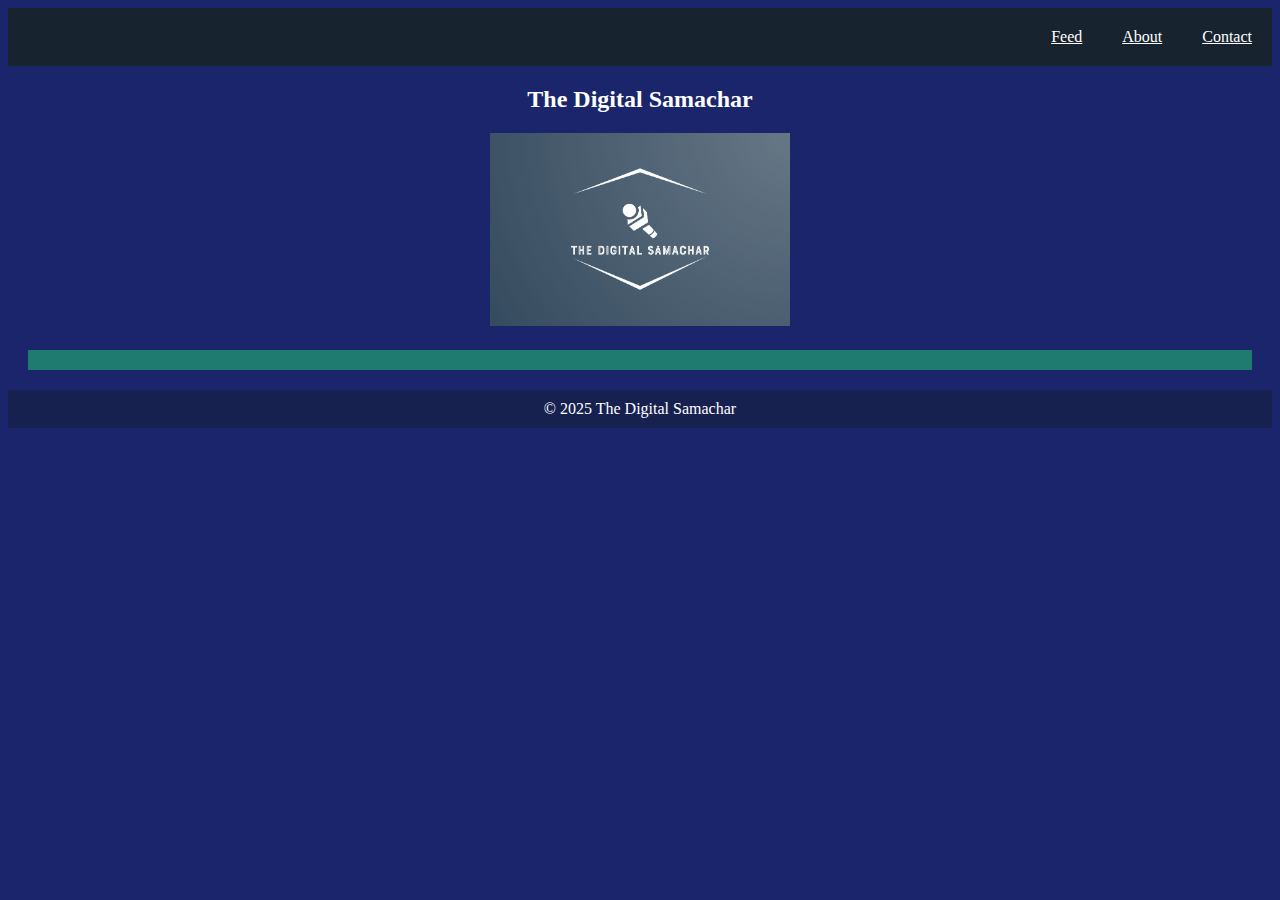
<file: index.html>
<!DOCTYPE html>
<html lang="en">
<head>
    <meta charset="UTF-8">
    <meta name="viewport" content="width=device-width, initial-scale=1.0">
    <title>The Digital Samachar</title>
    <link rel="stylesheet" href="style.css">
</head>
<body>
    <div id="navbar"></div>
    <div id="title">
        <!-- Don't miss a news -->
        <h2>The Digital Samachar</h2>
        <img src="back.png" alt="" id="logo">
    </div>
    <div id="newsarea" >
        
    </div>
    <div id="footer"></div>
    <script>
    fetch('navbar.html')
      .then(res => res.text())
      .then(data => document.getElementById('navbar').innerHTML = data);
  </script>
<script>
    fetch('footer.html')
      .then(res => res.text())
      .then(data => document.getElementById('footer').innerHTML = data);
  </script>
    <script src="index.js"></script>
</body>
</html>
</file>
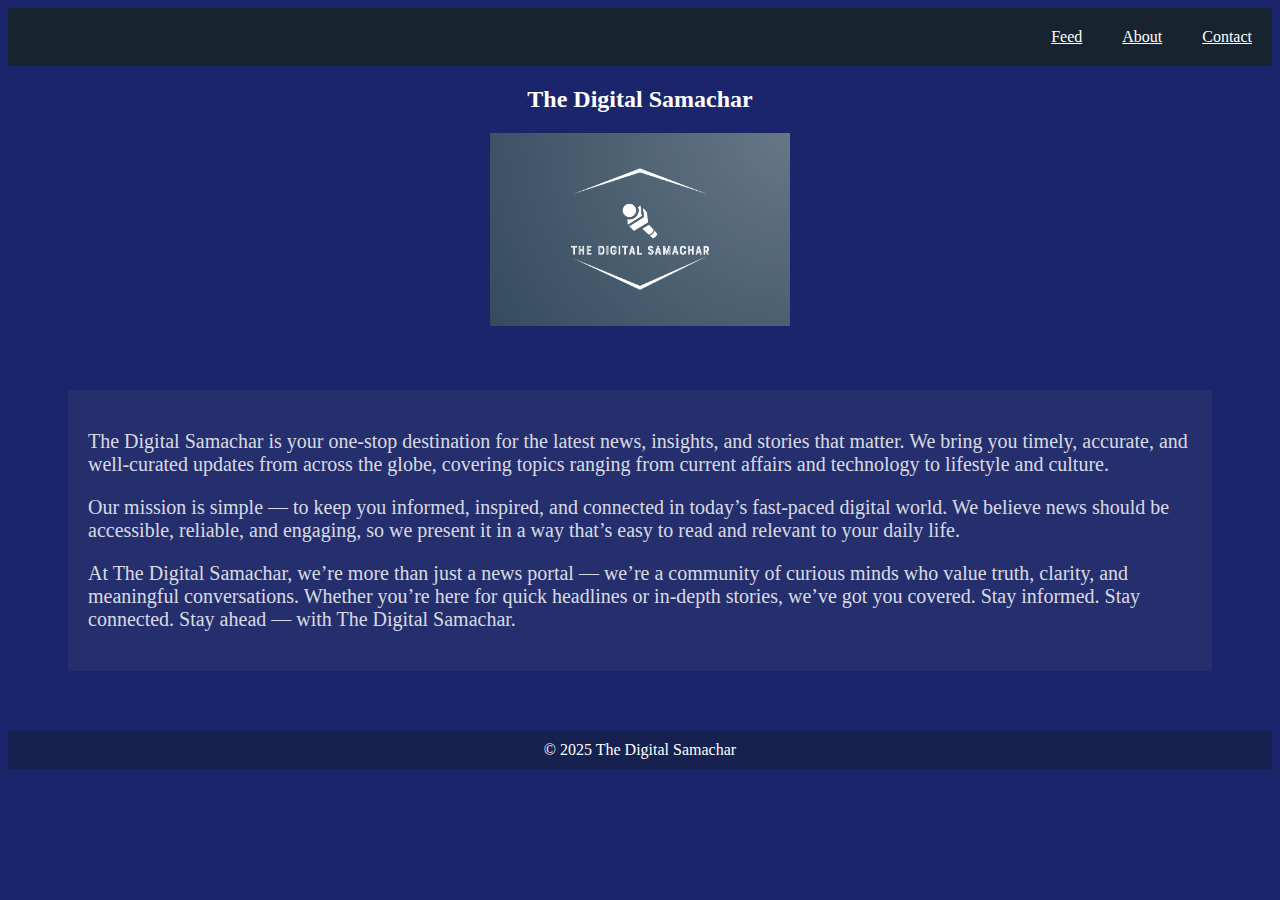
<file: about.html>
<!DOCTYPE html>
<html lang="en">

<head>
    <meta charset="UTF-8">
    <meta name="viewport" content="width=device-width, initial-scale=1.0">
    <title>About - The Digital Samachar</title>
</head>

<body>
    <div id="navbar"></div>

    <div id="title">
        <!-- Don't miss a news -->
        <h2>The Digital Samachar</h2>
        <img src="back.png" alt="" id="logo">
    </div>
    <div id="content">
    <p>
        
        The Digital Samachar is your one-stop destination for the latest news, insights, and stories that matter. We
        bring you timely, accurate, and well-curated updates from across the globe, covering topics ranging from current
        affairs and technology to lifestyle and culture.
        
    </p>
    <p>

        Our mission is simple — to keep you informed, inspired, and connected in today’s fast-paced digital world. We
        believe news should be accessible, reliable, and engaging, so we present it in a way that’s easy to read and
        relevant to your daily life.
    </p>
    <p>


        At The Digital Samachar, we’re more than just a news portal — we’re a community of curious minds who value
        truth, clarity, and meaningful conversations. Whether you’re here for quick headlines or in-depth stories, we’ve
        got you covered.

        Stay informed. Stay connected. Stay ahead — with The Digital Samachar.
    </p>
</div>
    <div id="footer"></div>
    <script>
        fetch('navbar.html')
            .then(res => res.text())
            .then(data => document.getElementById('navbar').innerHTML = data);
    </script>
    <script>
        fetch('footer.html')
            .then(res => res.text())
            .then(data => document.getElementById('footer').innerHTML = data);
    </script>
</body>

</html>
</file>
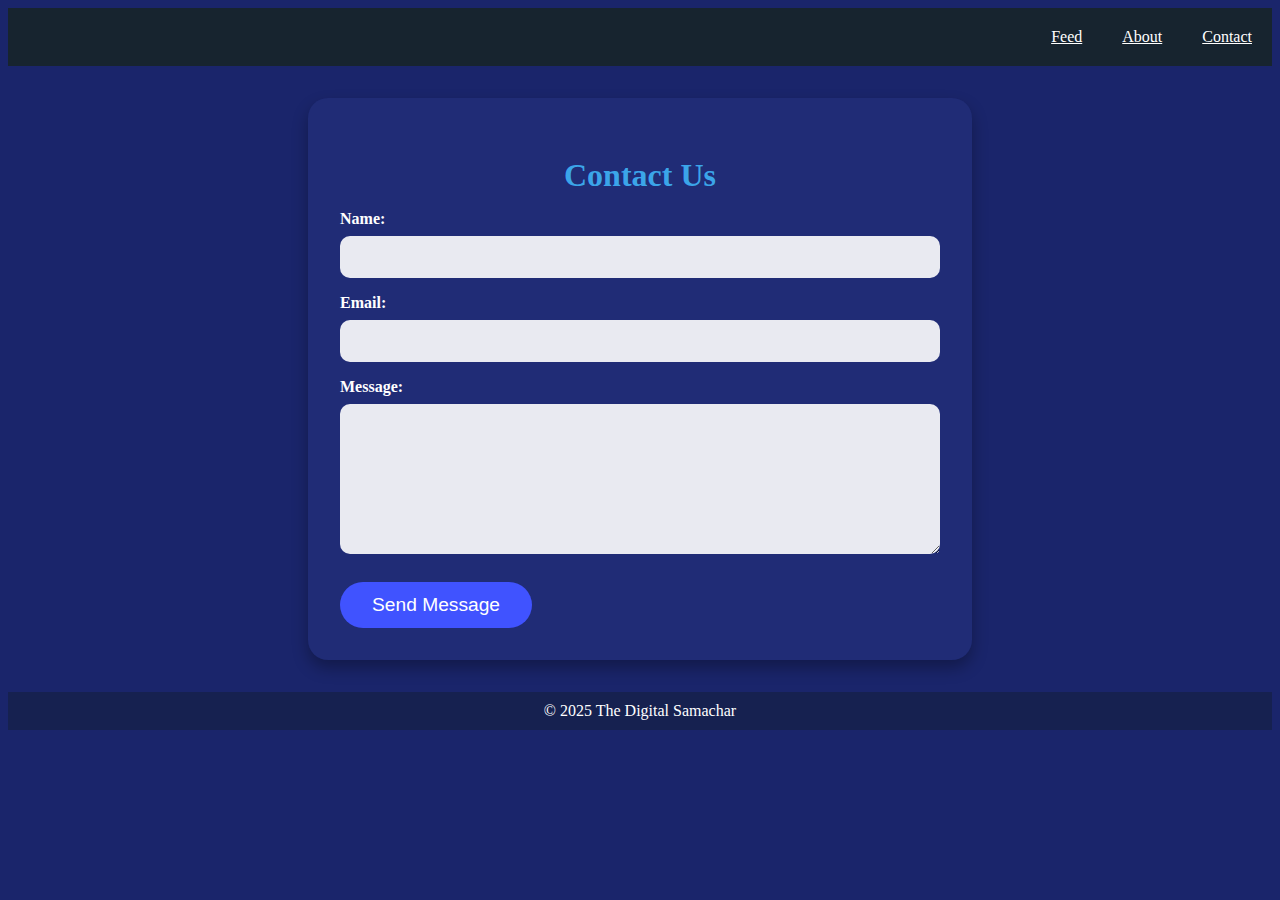
<file: contact.html>
<!DOCTYPE html>
<html lang="en">

<head>
  <meta charset="UTF-8">
  <meta name="viewport" content="width=device-width, initial-scale=1.0">
  <link rel="stylesheet" href="contactstyle.css">
  <title>Contact - The Digital Samachar</title>
</head>

<body>
  <div id="navbar"></div>

  <div class="contact-form">
    <h2>Contact Us</h2>
    <form action="https://formspree.io/f/mayranod" method="POST">
      <label for="name">Name:</label>
      <input type="text" id="name" name="name" required>

      <label for="email">Email:</label>
      <input type="email" id="email" name="email" required>

      <label for="message">Message:</label>
      <textarea id="message" name="message" required></textarea>

      <input type="submit" value="Send Message">
    </form>
  </div>
  <div id="footer"></div>
  <script>
    fetch('navbar.html')
      .then(res => res.text())
      .then(data => document.getElementById('navbar').innerHTML = data);
  </script>
  <script>
    fetch('footer.html')
      .then(res => res.text())
      .then(data => document.getElementById('footer').innerHTML = data);
  </script>
</body>

</html>
</file>
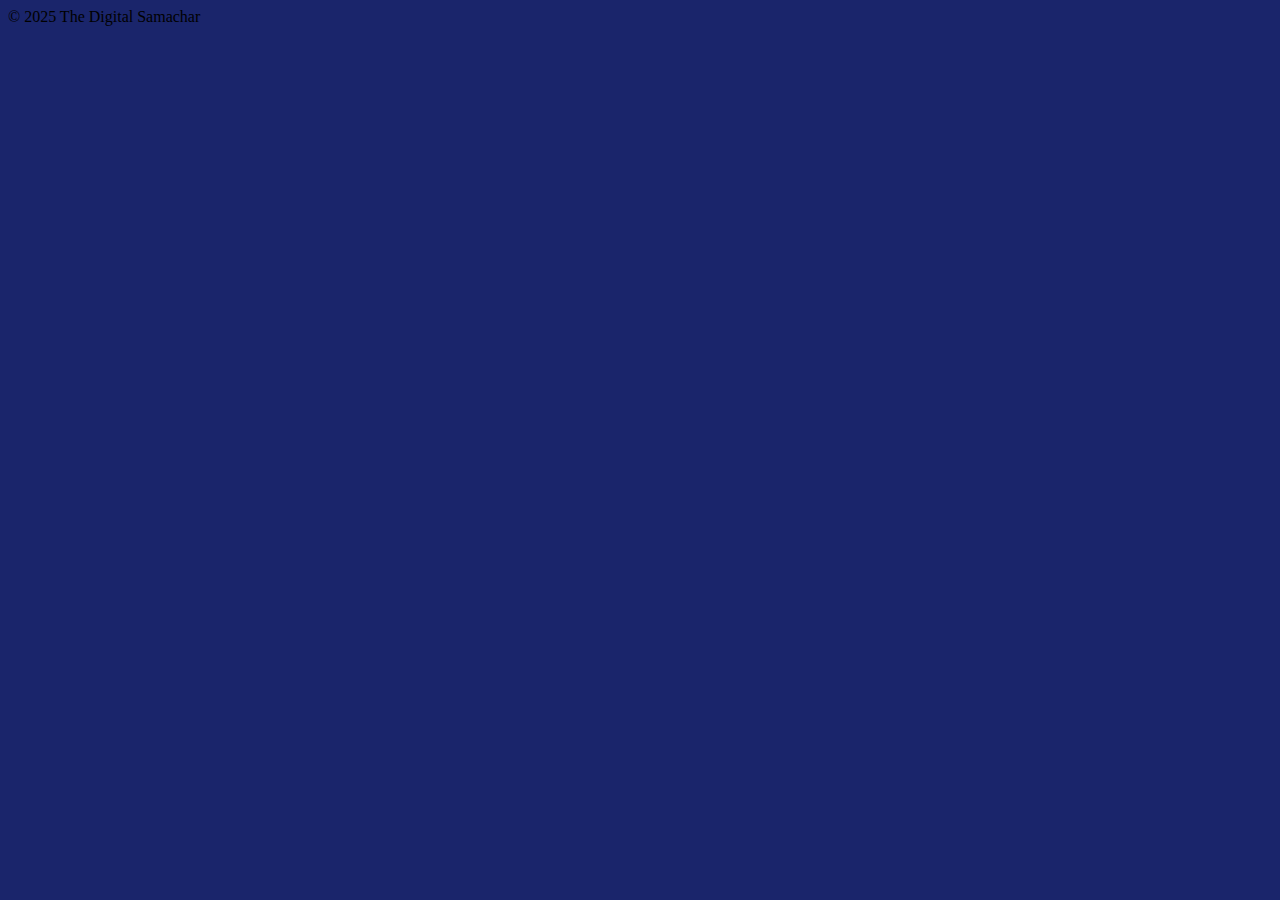
<file: footer.html>
<!DOCTYPE html>
<html lang="en">
<head>
    <meta charset="UTF-8">
    <meta name="viewport" content="width=device-width, initial-scale=1.0">
    <title>Document</title>
    <link rel="stylesheet" href="style.css">
</head>
<body>
    &copy 2025 The Digital Samachar
</body>
</html>
</file>
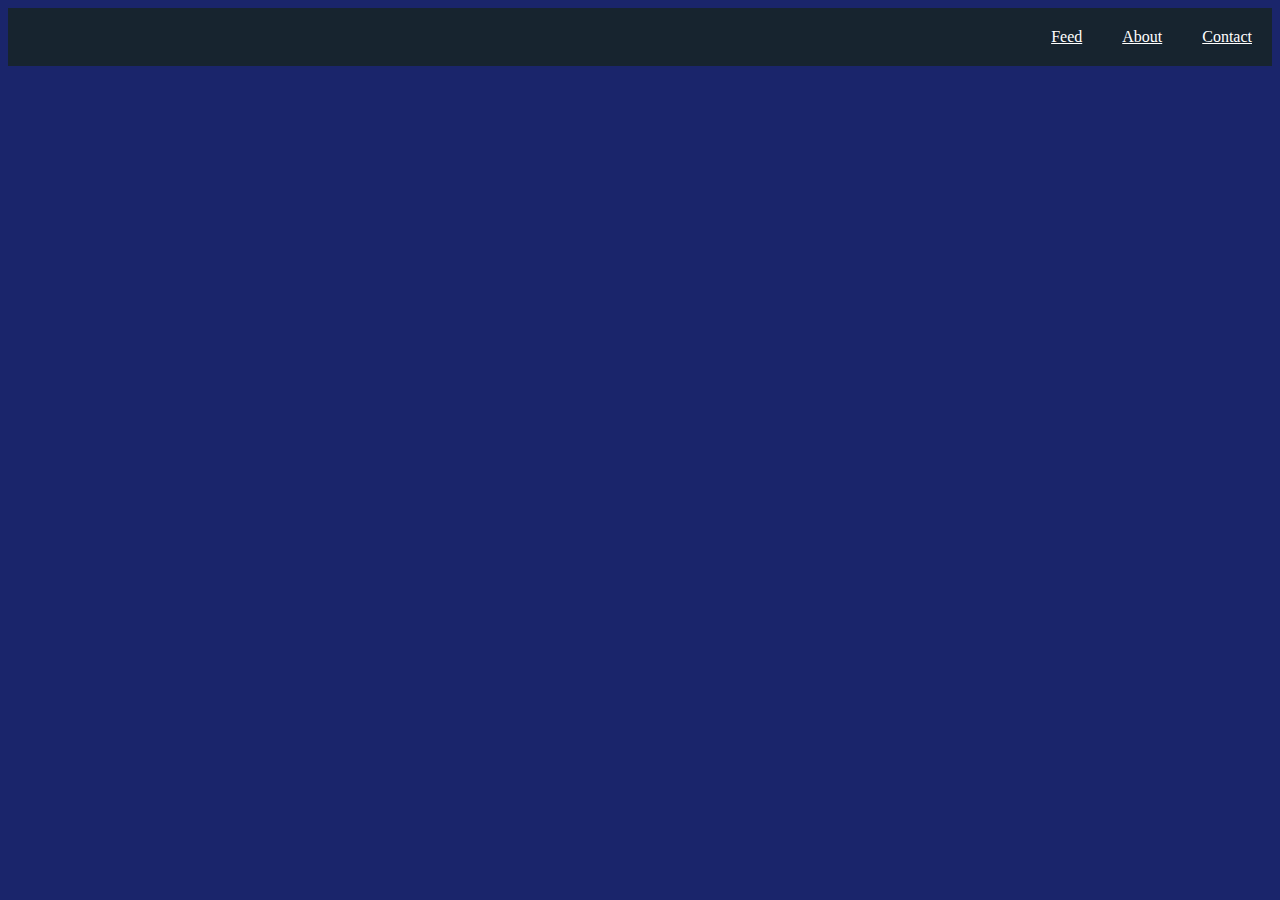
<file: navbar.html>
<!DOCTYPE html>
<html lang="en">
<head>
    <meta charset="UTF-8">
    <meta name="viewport" content="width=device-width, initial-scale=1.0">
    <title>Document</title>
    <link rel="stylesheet" href="style.css">
</head>
<body>
    <nav>
        <div class="items">
        <a href="/index.html">Feed</a></div>
        <div class="items">
        <a href="/about.html">About</a></div>
        <div class="items">
        <a href="/contact.html">Contact</a></div>
    </nav>
</body>
</html>
</file>
<file: style.css>
body{
    /* background-image: url(back.png); */
    background-color: rgb(26, 37, 107);
}



nav{
    /* padding: 20px; */
    position:sticky;
    top:10px;
    background-color:rgb(23, 36, 47);
    display: flex;
    justify-content:end;
}
.items{
    padding: 20px;
}
nav a{
    color:white;
}


#title{
    color:white;
justify-self: center;
}
h2{
justify-self: center;
}

#logo{
    width: 300px;
}

#newsarea{
    margin: 20px ;
    padding: 10px;
    background-color:rgb(31, 123, 112);
}

#footer{
    position:static;
    bottom: 10px;
    padding: 10px;
    color:white;
    background-color:rgba(13, 25, 2, 0.26);
    display: flex;
    justify-content: center;
}

#content{
    color: rgba(255, 255, 255, 0.84);
     margin: 60px;
     padding:20px; 
     font-size:20px ;
     background-color:rgba(128, 128, 128, 0.107);
}
</file>
<file: contactstyle.css>
button {
      background-color: #e20e0e;
      border: none;
      padding: 1rem 3rem;
      font-size: 1.5rem;
      color: white;
      border-radius: 30px;
      cursor: pointer;
      transition: background-color 0.3s ease;
      box-shadow: 0 4px 12px rgba(255, 64, 129, 0.6);
    }

    button:hover {
      background-color: #f50057;
    }

    .contact-form {
      background-color: rgba(89, 108, 219, 0.1);
      padding: 2rem;
      border-radius: 20px;
      max-width: 600px;
      margin: 2rem auto;
      color: white;
      box-shadow: 0 8px 16px rgba(0, 0, 0, 0.3);
    }

    .contact-form h2 {
      margin-bottom: 1rem;
      font-size: 2rem;
      text-align: center;
      color: #40bcffd8;
    }

    .contact-form label {
      display: block;
      margin-top: 1rem;
      margin-bottom: 0.5rem;
      font-weight: bold;
      text-align: left;
    }

    .contact-form input[type="text"],
    .contact-form input[type="email"],
    .contact-form textarea {
      width: 100%;
      padding: 0.75rem;
      border: none;
      border-radius: 10px;
      font-size: 1rem;
      background-color: rgba(255, 255, 255, 0.9);
      color: #333;
      box-sizing: border-box;
    }

    .contact-form textarea {
      min-height: 150px;
      resize: vertical;
    }

    .contact-form input[type="submit"] {
      margin-top: 1.5rem;
      background-color: #4053ff;
      color: white;
      padding: 0.75rem 2rem;
      border: none;
      border-radius: 30px;
      font-size: 1.2rem;
      cursor: pointer;
      transition: background-color 0.3s ease;
    }

    .contact-form input[type="submit"]:hover {
      background-color: #cf4475;
    }
</file>
